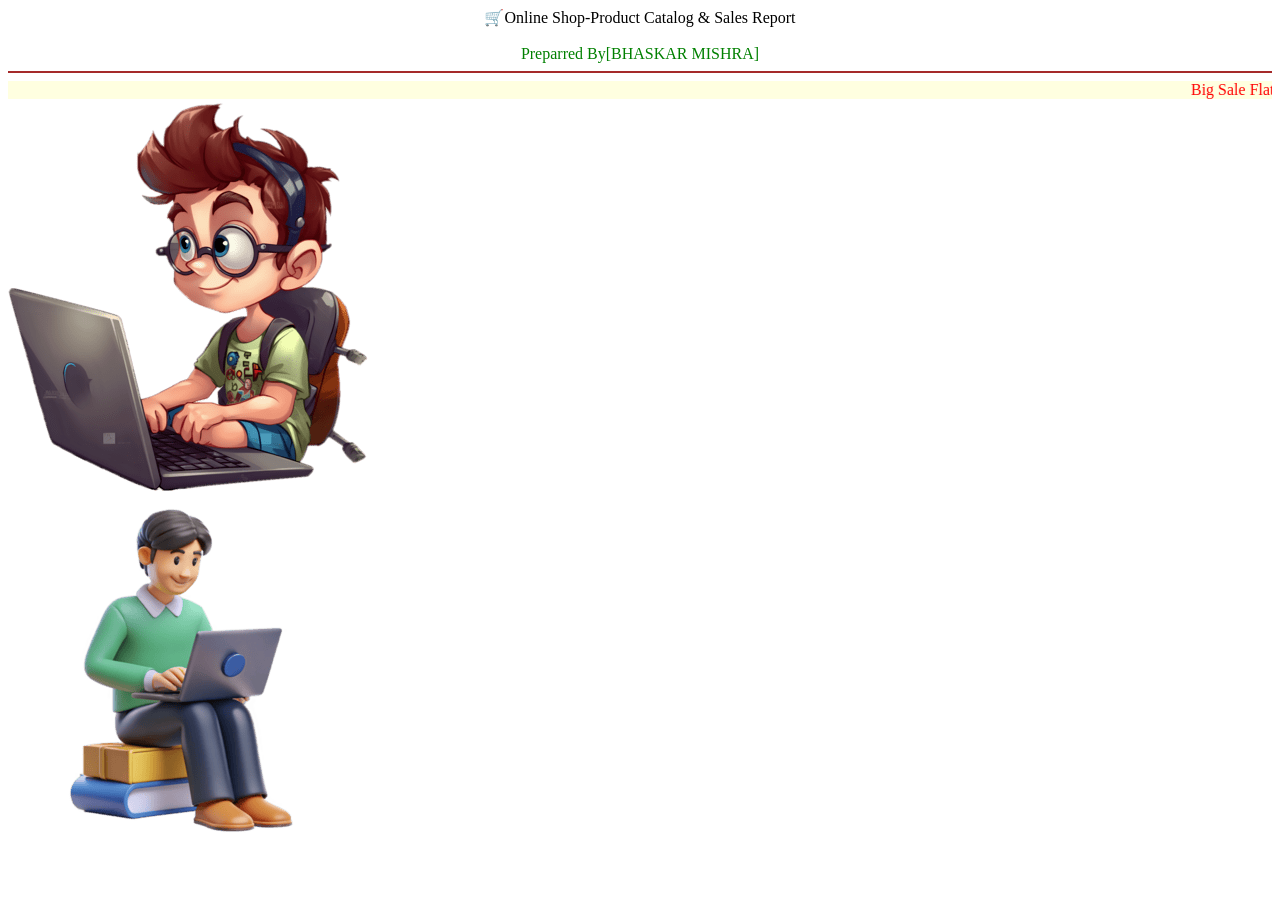
<file: index.html>
<!DOCTYPE html>
<html lang="en">
<head>
    <meta charset="UTF-8">
    <meta name="viewport" content="width=device-width, initial-scale=1.0">
    <title>Product Catalog</title>
    
       <link rel="stylesheet" href="./Table.css">
    
</head>
<body>
    <center>
        
          <font> 🛒Online Shop-Product Catalog & Sales Report</font>  <br><br>
       
        <font color="green">Preparred By[BHASKAR MISHRA]</font>
    </center>

    <hr color="brown">

<marquee bgcolor="lightyellow">
       <font color ="red"> Big Sale Flate 20% off on Electronics!| </font>
</marquee>
    <img src="boy2.png">
<div>
    <img src="whimsical-immaculate-ultra-detailed-isolated-cutout-of-a-single-sphinx-paw-hyper-specific-professional-render-concept-art-style-with-transparent-background-high-quality-png.webp">
</div>
    
</body>
</html>
</file>
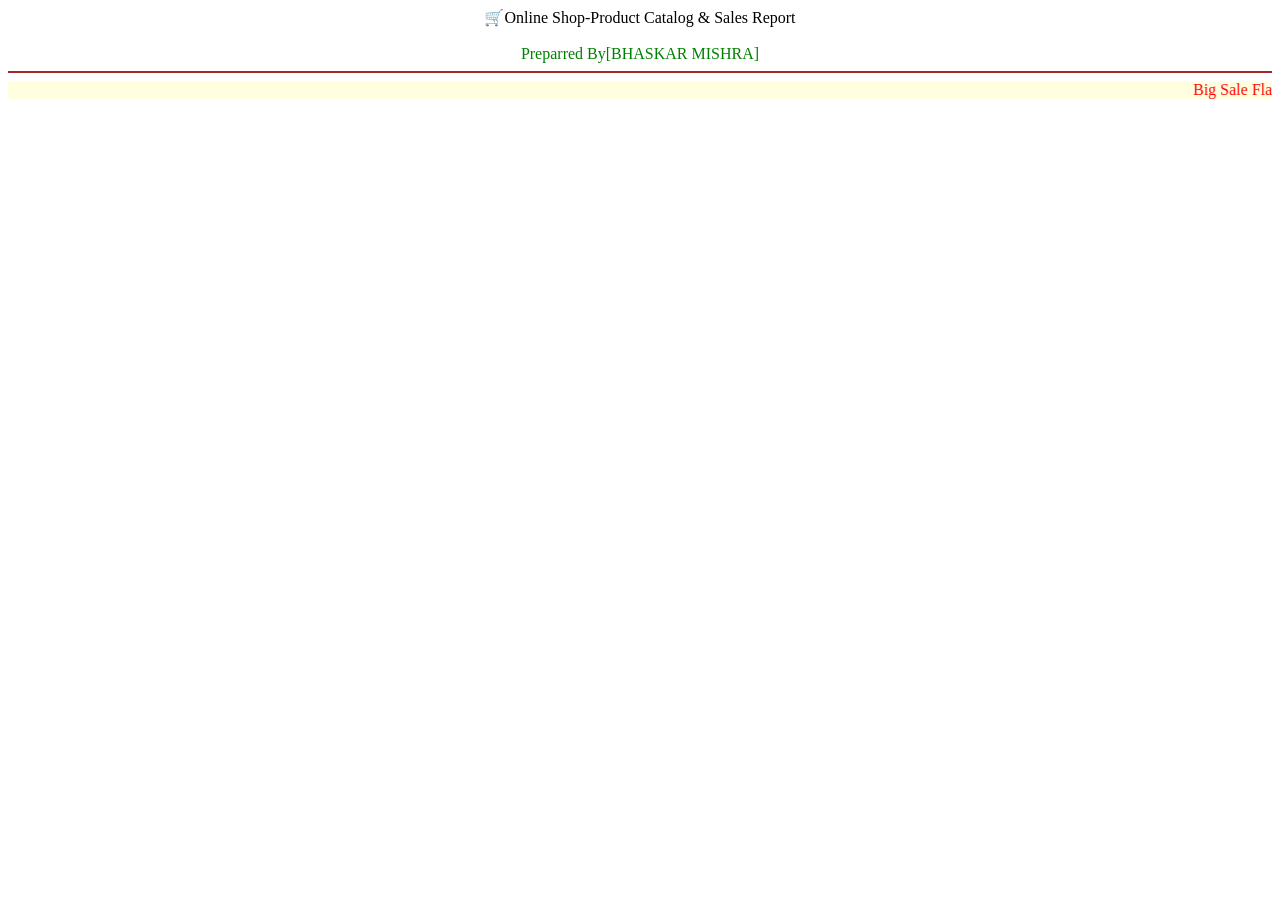
<file: Table.html>
<!DOCTYPE html>
<html lang="en">
<head>
    <meta charset="UTF-8">
    <meta name="viewport" content="width=device-width, initial-scale=1.0">
    <title>Product Catalog</title>
    
       <link rel="stylesheet" href="./Table.css">
    
</head>
<body>
    <center>
        
          <font> 🛒Online Shop-Product Catalog & Sales Report</font>  <br><br>
       
        <font color="green">Preparred By[BHASKAR MISHRA]</font>
    </center>

    <hr color="brown">

<marquee bgcolor="lightyellow">
       <font color ="red"> Big Sale Flate 20% off on Electronics!| </font>
</marquee>
    
    
</body>
</html>
</file>
<file: Table.css>
.font {
     background-color: aquamarine;
     font-size: 10;
     color: bisque;
 }
</file>
